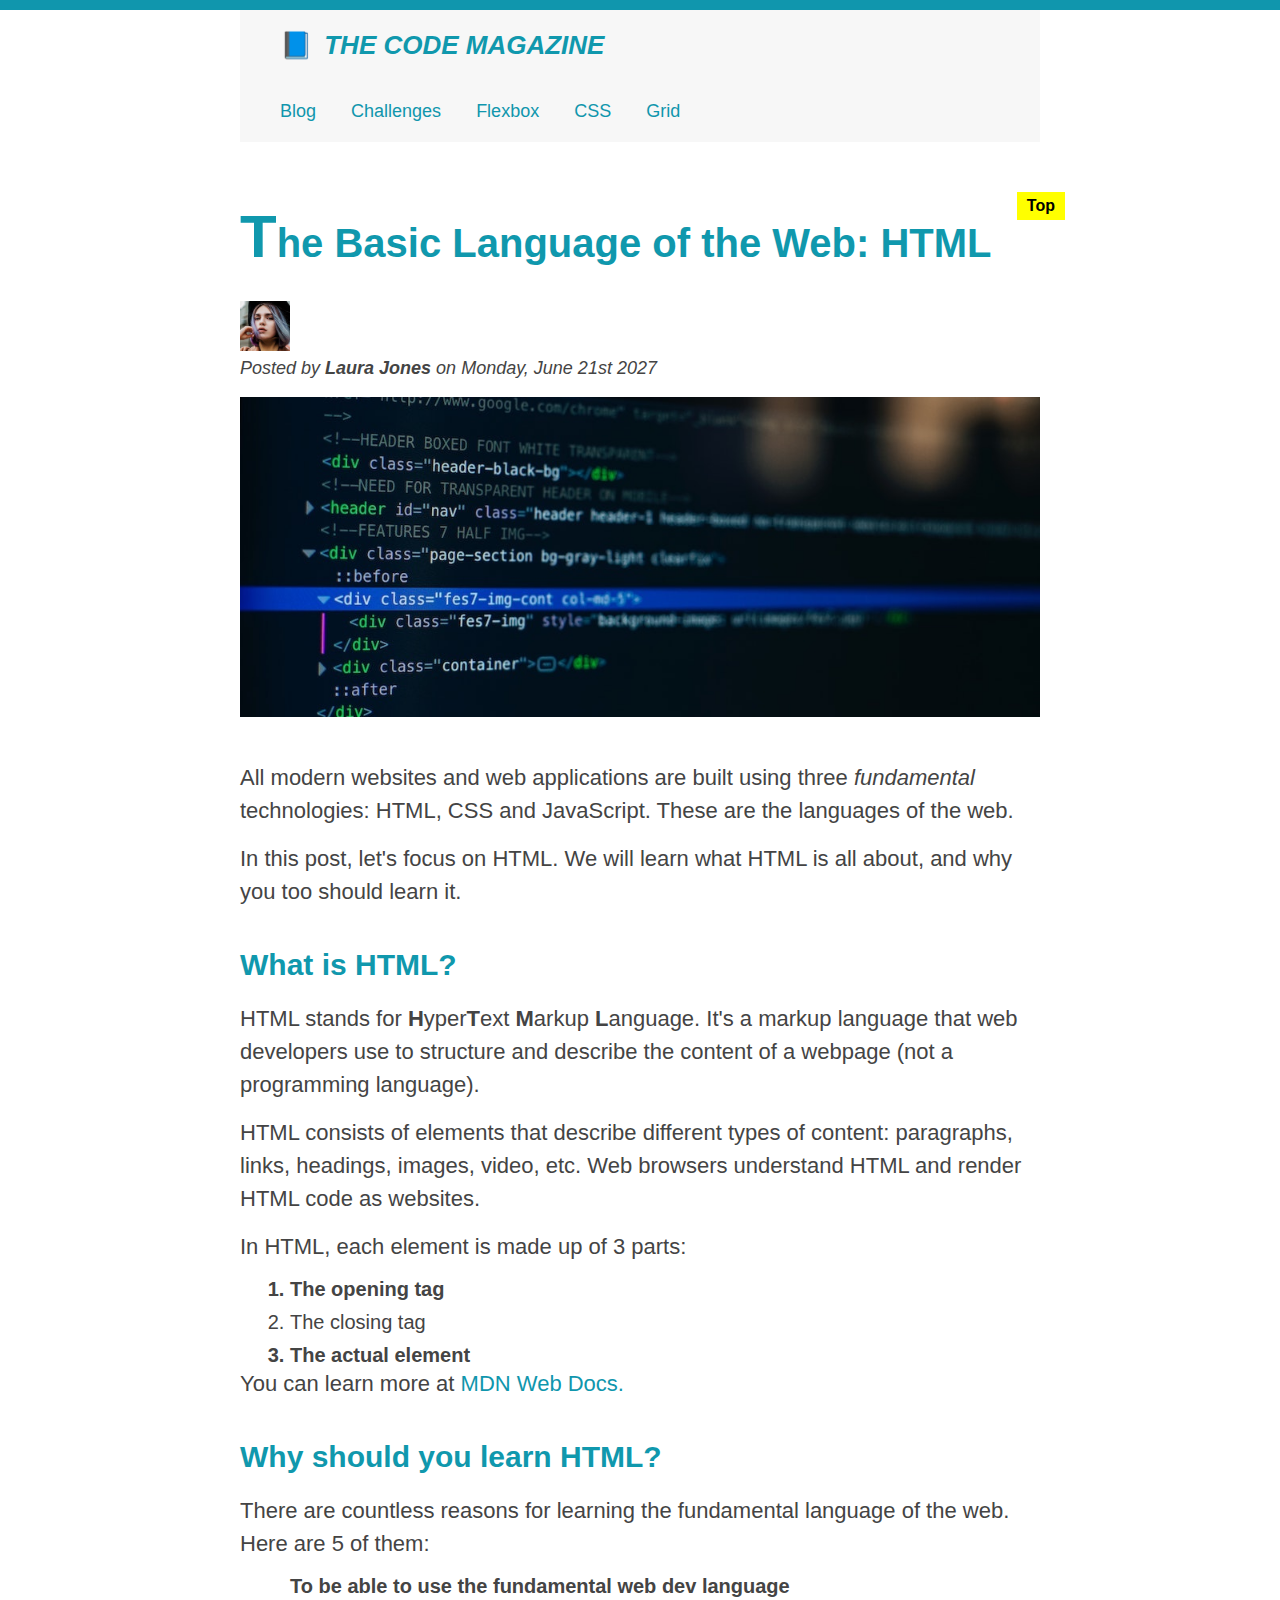
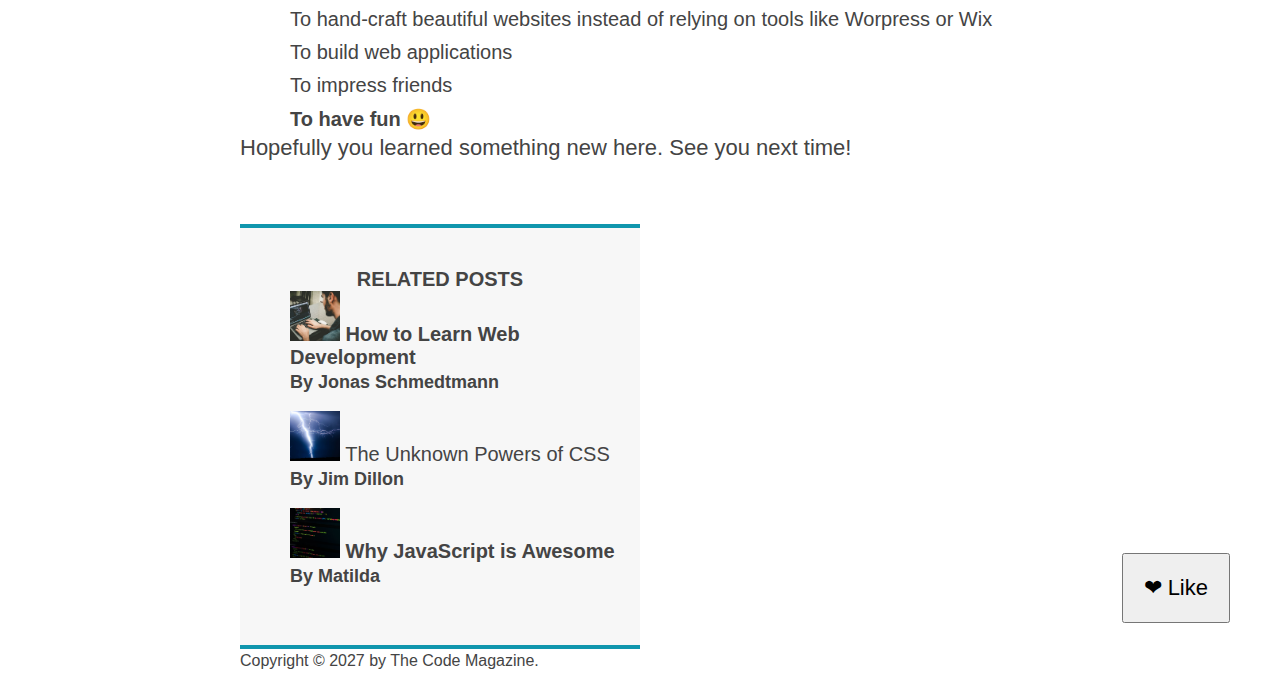
<file: index.html>
<!DOCTYPE html>
<html>
  <head>
    <title>The Basic Language of the Web: HTML</title>
    <link href="./styles.css" rel="stylesheet" />
  </head>
  <body>
    <div class="container">
      <header class="main-header">
        <h1>📘 The Code Magazine</h1>
        <nav>
          <!-- <strong>This is a paragraph</strong> -->
          <a href="/blog.html">Blog</a>
          <a href="#">Challenges</a>
          <a href="#">Flexbox</a>
          <a href="#">CSS</a>
          <a href="#">Grid</a>
        </nav>
      </header>
      <article>
        <header class="post-header">
          <h2>The Basic Language of the Web: HTML</h2>
          <img
            src="./img/laura-jones.jpg"
            width="50"
            height="50"
            alt="profile pic"
          />
          <p id="author">
            Posted by <strong>Laura Jones</strong> on Monday, June 21st 2027
          </p>
          <img
            class="post-img"
            src="./img/post-img.jpg"
            width="500"
            height="200"
            alt="coding"
          />
        </header>
        <p>
          All modern websites and web applications are built using three
          <em>fundamental</em>
          technologies: HTML, CSS and JavaScript. These are the languages of the
          web.
        </p>
        <p>
          In this post, let's focus on HTML. We will learn what HTML is all
          about, and why you too should learn it.
        </p>
        <h3>What is HTML?</h3>
        <p>
          HTML stands for <strong>H</strong>yper<strong>T</strong>ext
          <strong>M</strong>arkup <strong>L</strong>anguage. It's a markup
          language that web developers use to structure and describe the content
          of a webpage (not a programming language).
        </p>
        <p>
          HTML consists of elements that describe different types of content:
          paragraphs, links, headings, images, video, etc. Web browsers
          understand HTML and render HTML code as websites.
        </p>
        <p>In HTML, each element is made up of 3 parts:</p>
        <ol>
          <li>The opening tag</li>
          <li>The closing tag</li>
          <li>The actual element</li>
        </ol>
        <p>You can learn more at <a href="#">MDN Web Docs.</a></p>

        <h3>Why should you learn HTML?</h3>

        <p>
          There are countless reasons for learning the fundamental language of
          the web. Here are 5 of them:
        </p>

        <ul>
          <li class="first-li">
            To be able to use the fundamental web dev language
          </li>
          <li>
            To hand-craft beautiful websites instead of relying on tools like
            Worpress or Wix
          </li>
          <li>To build web applications</li>
          <li>To impress friends</li>
          <li>To have fun 😃</li>
        </ul>
        <p>Hopefully you learned something new here. See you next time!</p>
      </article>
      <aside>
        <h4>Related posts</h4>
        <ul class="related">
          <li>
            <img
              src="./img/related-1.jpg"
              alt="codding"
              width="50"
              height="50"
            />
            <a>How to Learn Web Development</a>
            <p class="related-author"><strong>By Jonas Schmedtmann</strong></p>
          </li>
          <li>
            <img
              src="./img/related-2.jpg"
              alt="thunder"
              width="50"
              height="50"
            />
            <a>The Unknown Powers of CSS</a>
            <p class="related-author"><strong>By Jim Dillon</strong></p>
          </li>
          <li>
            <img
              src="./img/related-3.jpg"
              alt="code lines"
              width="50"
              height="50"
            />
            <a>Why JavaScript is Awesome</a>
            <p class="related-author"><strong>By Matilda</strong></p>
          </li>
        </ul>
      </aside>
      <button class="like">❤ Like</button>
      <footer>
        <p id="copyright" class="copyright text">
          Copyright &copy; 2027 by The Code Magazine.
        </p>
      </footer>
    </div>
  </body>
</html>
</file>
<file: styles.css>
/* universal selector */
* {
  /* border-top: 10px solid blue; */
  margin: 0;
  padding: 0;
}

body {
  font-family: sans-serif;
  color: #444;
  border-top: 10px solid #1096ad;
  position: relative;
}

.container {
  width: 800px;
  /* margin-left: auto;
  margin-right: auto; */
  margin: 0 auto;
  /* position: relative; */
}

.main-header {
  background-color: #f7f7f7;
  /* padding: 20px; 
  padding-left: 40px;
  padding-right: 40px; */
  padding: 20px 40px;
  margin-bottom: 60px;
  /* height: 80px;  */
  height: auto;
}
.post-header {
  margin-bottom: 40px;
  /* position:relative */
}

.post-img {
  width: 100%;
  height: auto;
}

aside {
  background-color: #f7f7f7;
  border-top: 4px solid #1096ad;
  border-bottom: 4px solid #1096ad;
  padding: 40px 0;
  width: 50%;
}

nav {
  font-size: 18px;
}

article {
  margin-bottom: 60px;
}

h1,
h2,
h3,
h4,
p,
li {
  font-family: sans-serif;
  color: #444;
}
h1,
h2,
h3 {
  color: #1098ad;
}
h1 {
  font-size: 26px;
  text-transform: uppercase;
  font-style: italic;
}
h2 {
  font-size: 40px;
  margin-bottom: 30px;
  position: relative;
}
h3 {
  font-size: 30px;
  margin-bottom: 20px;
  margin-top: 40px;
}
h4 {
  font-size: 20px;
  text-transform: uppercase;
  text-align: center;
}
p {
  font-size: 22px;
  line-height: 1.5;
  margin-bottom: 15px;
  /* display: inline; */
}

ul,
ol {
  margin-left: 50px;
}

li {
  font-size: 20px;
  margin-bottom: 10px;
  /* display: inline; */
}
li:last-child {
  margin-bottom: 0;
}

/* footer p {
  font-size: 16px;
} */

/* article header p {
  font-style: italic;
} */

#author {
  font-style: italic;
  font-size: 18px;
}

#copyright {
  font-size: 16px;
}

.related-author {
  font-size: 18px;
  font-weight: bold;
}

ul {
  list-style: none;
}
.related {
  list-style: none;
}

/* .first-li{
  font-weight: bold;
} */

li:first-child {
  font-weight: bold;
}

li:last-child {
  font-weight: bold;
}

li:nth-child(3) {
  /* font-weight: bold; */
}

li:nth-child(even) {
  /* color:red; */
}

/* misconception: this won't work */
article p:first-child {
  color: red;
}

/* styling link */
/* below is not a good practice bec it will apply to all a tag even though its not a link  means not having href */
/* a{
  color: pink;
} */

/* below is the best way to apply css for links start */
a:link {
  color: #1096ad;
  text-decoration: none;
}

a:visited {
  color: #1096ad;
}

a:hover {
  color: red;
  font-weight: bold;
  text-decoration: underline solid orange;
}

a:active {
  background-color: black;
  font-style: italic;
}

/* LVHA end*/

/* inline el to block  start*/

nav a:link {
  /* background-color: orangered;
  margin: 20px;
  padding: 20px;
  display: block; */
  margin-right: 30px;
  margin-top: 40px;
  display: inline-block;
}

nav a:link:last-child {
  margin-right: 0;
}

.like {
  font-size: 22px;
  padding: 20px;
  cursor: pointer;
  position: absolute;
  /* top: 50px;
  left: 50px; */
  bottom: 50px;
  right: 50px;
}
/* end */

/* sudo elements start*/
h1::first-letter {
  font-style: normal;
  margin-right: 5px;
}
h2::first-letter {
  font-size: 60px;
}
/* p::first-line {
  color: red;
} */
/* sudo element end */

/* adjecent element start */

/* h3 + p::first-line {
  color: red;
} */

/* adjacent element end */

/* resolving conflict  start */

/* #copyright {
  color: red;
}
.copyright {
  color: blue;
}
.text {
  color: yellow;
}
footer p {
  color: green;
} */

/* resolving conflict  end */

/* sudo before after start */

h2::after {
  content: "Top";
  background-color: yellow;
  color: #000;
  font-size: 16px;
  font-weight: bold;
  display: inline-block;
  padding: 5px 10px;
  position: absolute;
  top: -10px;
  right: -25px;
}

/* sudo before after end */
</file>
